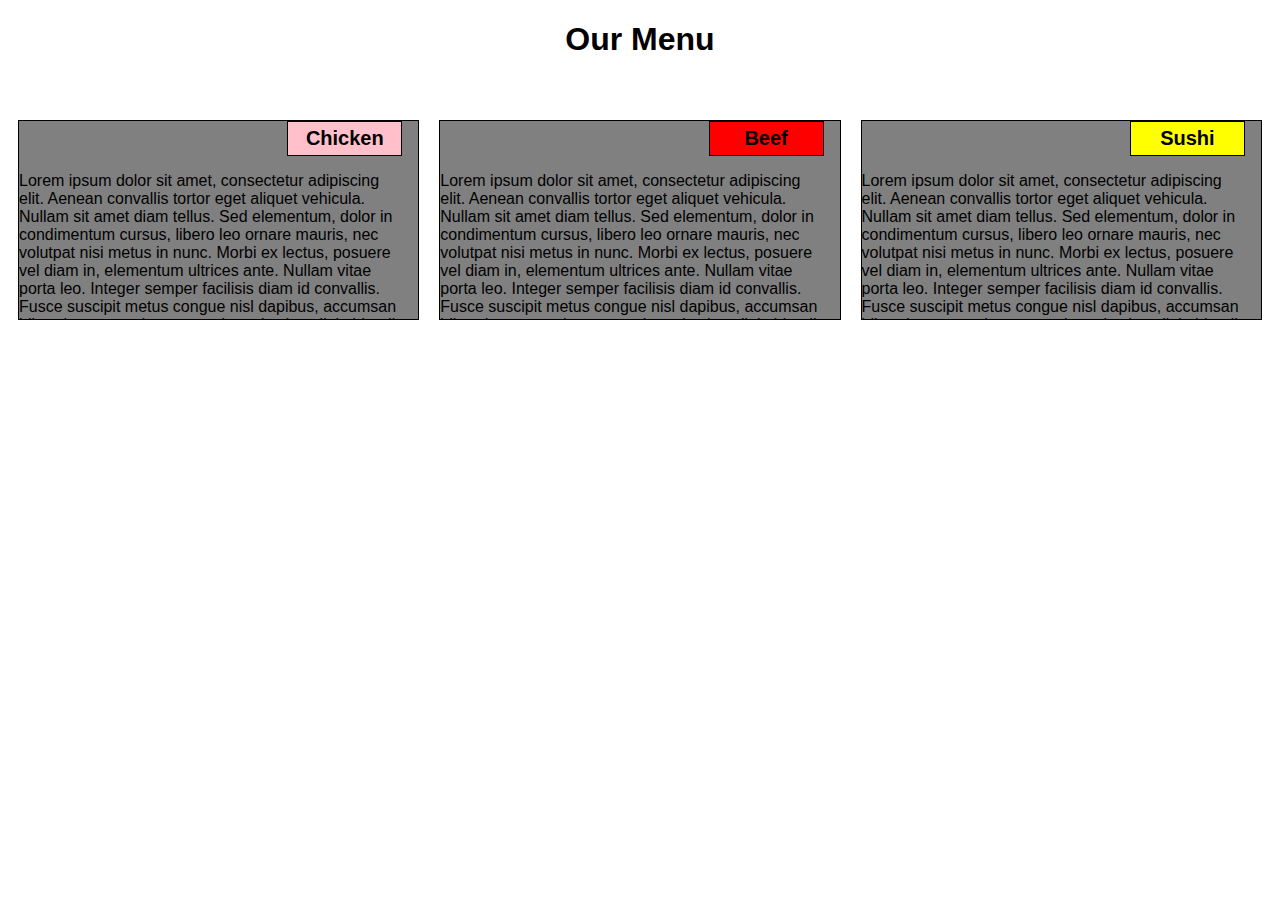
<file: module2_solution/index.html>
<!DOCTYPE html>
<html>
<head>
	<meta charset="utf-8">
	<meta name="viewport" content="width=device-width, initial-scale=1">
	<link rel="stylesheet" type="text/css" href="css/styles.css">
	<title>Assignment Solution for Module 2</title>
</head>


<body>
	<h1 class="bigscreentitle">Our Menu</h1>
	<h3 class="smallscreentitle">Categories</h3>

    <div class="row">
      <div class='container col-lg-4 col-md-6 col-sm-12'>
        <section class="myautoscroll">
          <div id='chicken' class='bigscreensubheadings'>
          			Chicken
          </div>
          <div id='chicken' class='smallscreensubheadings'>
          			Chicken dishes includes fried chicken, soup, barbecue, biryani, buffalo wings
          </div>
          <p>
            Lorem ipsum dolor sit amet, consectetur adipiscing elit.
            Aenean convallis tortor eget aliquet vehicula.
            Nullam sit amet diam tellus.
            Sed elementum, dolor in condimentum cursus, libero leo ornare mauris, nec volutpat nisi metus in nunc.
            Morbi ex lectus, posuere vel diam in, elementum ultrices ante.
            Nullam vitae porta leo. Integer semper facilisis diam id convallis.
            Fusce suscipit metus congue nisl dapibus, accumsan bibendum nunc elementum.
            In molestie velit in blandit fringilla.
            Nullam eu felis at metus rhoncus faucibus.
            Curabitur a justo efficitur, bibendum leo ut, rutrum metus.
            Cras a sem scelerisque, hendrerit sem mollis, luctus enim.
            Proin hendrerit neque purus, eget hendrerit urna ultrices ut.
          </p>
         </section>
      </div>


      <div class='container col-lg-4 col-md-6 col-sm-12'>
        <section class="myautoscroll">
          <div id='beef' class='bigscreensubheadings'>
          			Beef
          </div>

          <div id='beef' class='smallscreensubheadings'>
          			Beef dishes consists of steaks, minced cooked beef, burgers, bakso
          </div>
          <p>
            Lorem ipsum dolor sit amet, consectetur adipiscing elit.
            Aenean convallis tortor eget aliquet vehicula.
            Nullam sit amet diam tellus.
            Sed elementum, dolor in condimentum cursus, libero leo ornare mauris, nec volutpat nisi metus in nunc.
            Morbi ex lectus, posuere vel diam in, elementum ultrices ante.
            Nullam vitae porta leo. Integer semper facilisis diam id convallis.
            Fusce suscipit metus congue nisl dapibus, accumsan bibendum nunc elementum.
            In molestie velit in blandit fringilla.
            Nullam eu felis at metus rhoncus faucibus.
            Curabitur a justo efficitur, bibendum leo ut, rutrum metus.
            Cras a sem scelerisque, hendrerit sem mollis, luctus enim.
            Proin hendrerit neque purus, eget hendrerit urna ultrices ut.
          </p>
         </section>
      </div>

      <div class='container col-lg-4 col-md-12 col-sm-12'>
        <section class="myautoscroll">
          <div id='sushi' class='bigscreensubheadings'>
          			Sushi
          </div>

          <div id='sushi' class='smallscreensubheadings'>
          			Sushi is Japanese dish consisting of small balls and rolls 
          </div>

          <p>
            Lorem ipsum dolor sit amet, consectetur adipiscing elit.
            Aenean convallis tortor eget aliquet vehicula.
            Nullam sit amet diam tellus.
            Sed elementum, dolor in condimentum cursus, libero leo ornare mauris, nec volutpat nisi metus in nunc.
            Morbi ex lectus, posuere vel diam in, elementum ultrices ante.
            Nullam vitae porta leo. Integer semper facilisis diam id convallis.
            Fusce suscipit metus congue nisl dapibus, accumsan bibendum nunc elementum.
            In molestie velit in blandit fringilla.
            Nullam eu felis at metus rhoncus faucibus.
            Curabitur a justo efficitur, bibendum leo ut, rutrum metus.
            Cras a sem scelerisque, hendrerit sem mollis, luctus enim.
            Proin hendrerit neque purus, eget hendrerit urna ultrices ut.
          </p>
         </section>
      </div>

    </div>


</body>

</html>
</file>
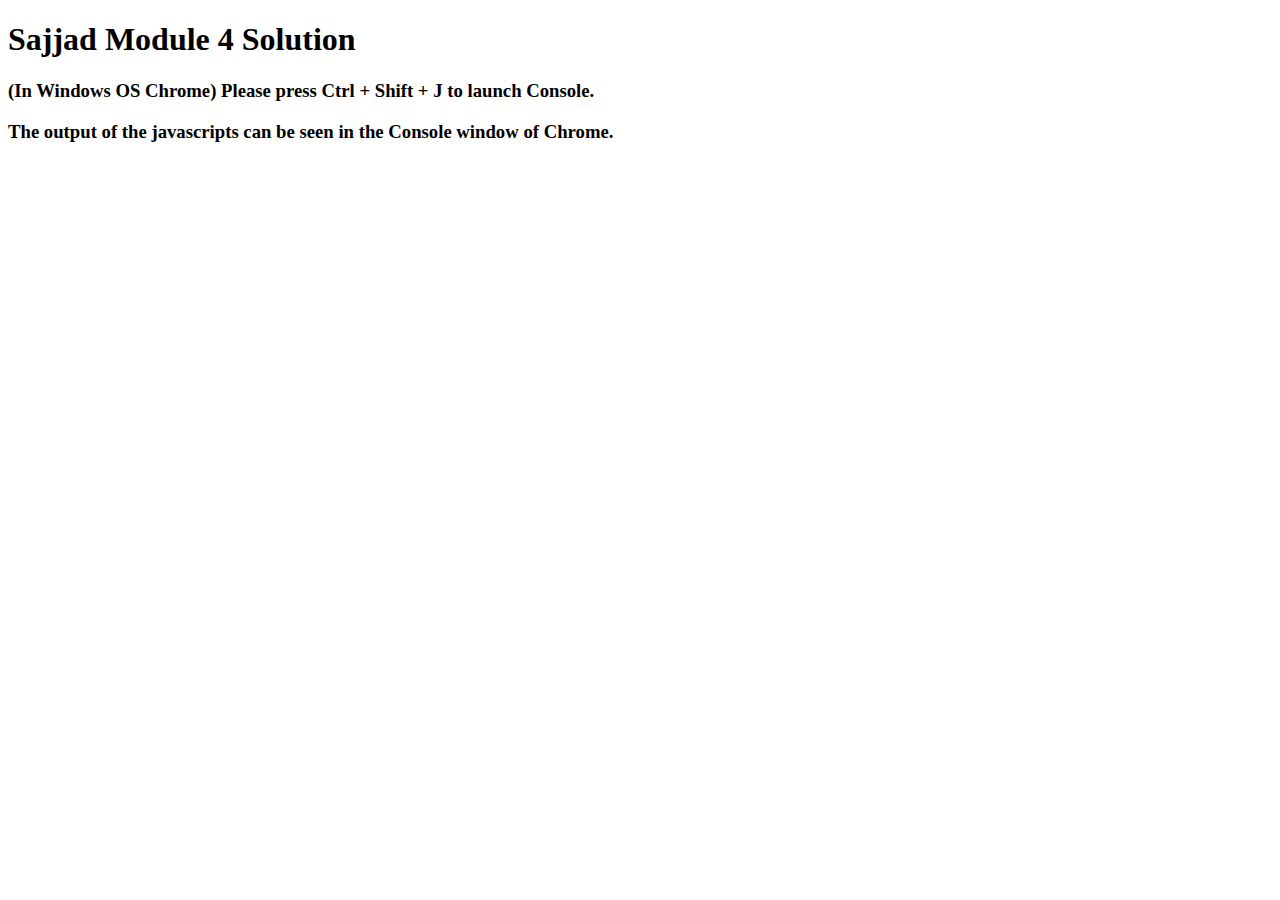
<file: module4_solution/index.html>
<!DOCTYPE html>
<html>
<head>
  <meta charset="utf-8">
  <title>Sajjad Module 4 Solution</title>
  <script src="SpeakHello.js"></script>
  <script src="SpeakGoodBye.js"></script>
  <script src="script.js"></script>
</head>
<body>
  <h1>Sajjad Module 4 Solution</h1>
  <h3>(In Windows OS Chrome) Please press Ctrl + Shift + J to launch Console.</h3>
  <h3>The output of the javascripts can be seen in the Console window of Chrome.</h3>
</body>
</html>
</file>
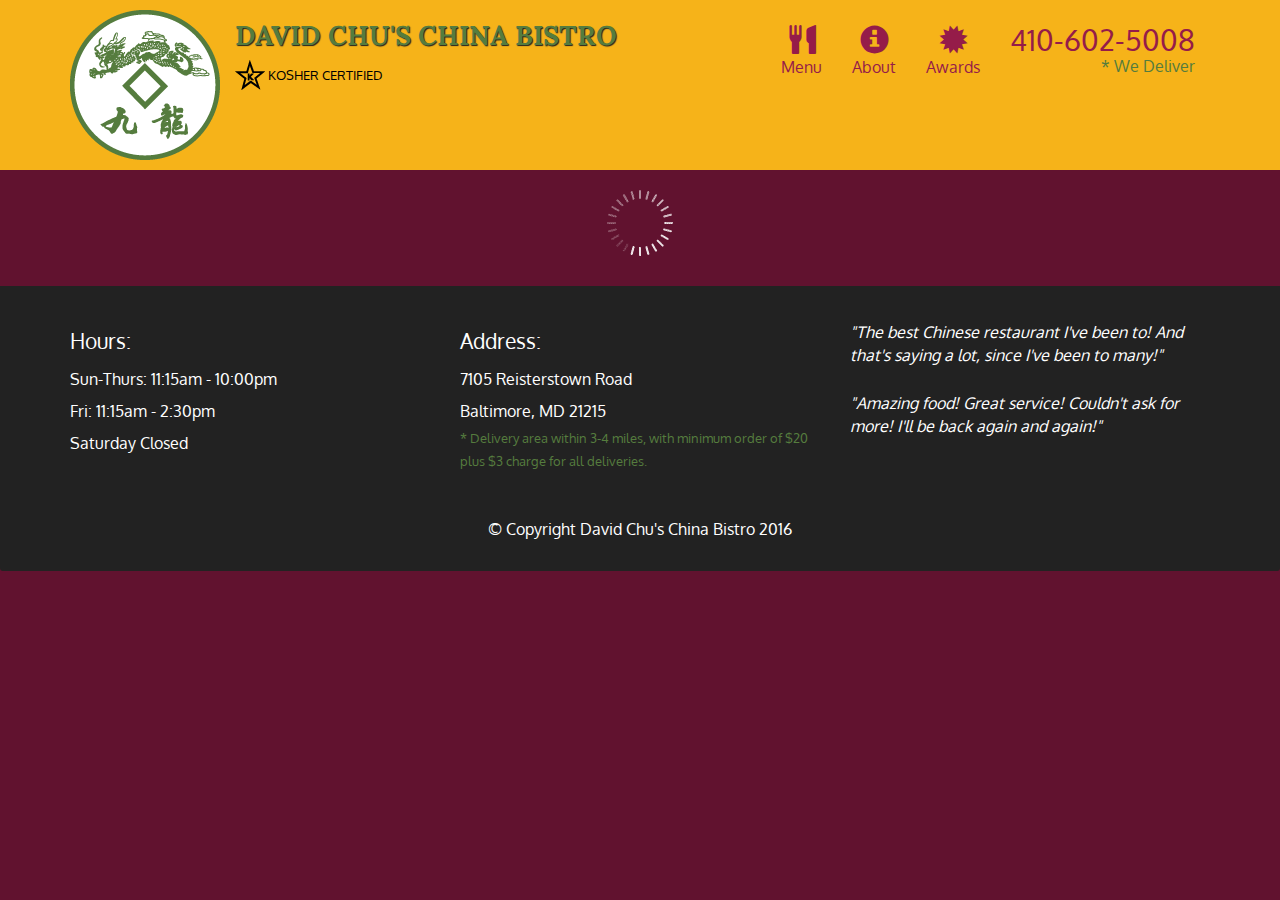
<file: module5_solution/index.html>
<!doctype html>
<html lang="en">
  <head>
    <meta charset="utf-8">
    <meta http-equiv="X-UA-Compatible" content="IE=edge">
    <meta name="viewport" content="width=device-width, initial-scale=1">
    <title>David Chu's China Bistro</title>
    <link rel="stylesheet" href="css/bootstrap.min.css">
    <link rel="stylesheet" href="css/styles.css">
    <link href='https://fonts.googleapis.com/css?family=Oxygen:400,300,700' rel='stylesheet' type='text/css'>
    <link href='https://fonts.googleapis.com/css?family=Lora' rel='stylesheet' type='text/css'>
  </head>
<body>
  <header>
    <nav id="header-nav" class="navbar navbar-default">
      <div class="container">
        <div class="navbar-header">
          <a href="index.html" class="pull-left visible-md visible-lg">
            <div id="logo-img" alt="Logo image"></div>
          </a>

          <div class="navbar-brand">
            <a href="index.html"><h1>David Chu's China Bistro</h1></a>
            <p>
              <img src="images/star-k-logo.png" alt="Kosher certification">
              <span>Kosher Certified</span>
            </p>
          </div>

          <button id="navbarToggle" type="button" class="navbar-toggle collapsed" data-toggle="collapse" data-target="#collapsable-nav" aria-expanded="false">
            <span class="sr-only">Toggle navigation</span>
            <span class="icon-bar"></span>
            <span class="icon-bar"></span>
            <span class="icon-bar"></span>
          </button>
        </div>
        
        <div id="collapsable-nav" class="collapse navbar-collapse">
           <ul id="nav-list" class="nav navbar-nav navbar-right">
            <li id="navHomeButton" class="visible-xs active">
              <a href="index.html">
                <span class="glyphicon glyphicon-home"></span> Home</a>
            </li>
            <li id="navMenuButton">
              <a href="#" onclick="$dc.loadMenuCategories();">
                <span class="glyphicon glyphicon-cutlery"></span><br class="hidden-xs"> Menu</a>
            </li>
            <li>
              <a href="#">
                <span class="glyphicon glyphicon-info-sign"></span><br class="hidden-xs"> About</a>
            </li>
            <li>
              <a href="#">
                <span class="glyphicon glyphicon-certificate"></span><br class="hidden-xs"> Awards</a>
            </li>
            <li id="phone" class="hidden-xs">
              <a href="tel:410-602-5008">
                <span>410-602-5008</span></a><div>* We Deliver</div>
            </li>
          </ul><!-- #nav-list -->
        </div><!-- .collapse .navbar-collapse -->
      </div><!-- .container -->
    </nav><!-- #header-nav -->
  </header>

  <div id="call-btn" class="visible-xs">
    <a class="btn" href="tel:410-602-5008">
    <span class="glyphicon glyphicon-earphone"></span>
    410-602-5008
    </a>
  </div>
  <div id="xs-deliver" class="text-center visible-xs">* We Deliver</div>

  <div id="main-content" class="container"></div>

  <footer class="panel-footer">
    <div class="container">
      <div class="row">
        <section id="hours" class="col-sm-4">
          <span>Hours:</span><br>
          Sun-Thurs: 11:15am - 10:00pm<br>
          Fri: 11:15am - 2:30pm<br>
          Saturday Closed
          <hr class="visible-xs">
        </section>
        <section id="address" class="col-sm-4">
          <span>Address:</span><br>
          7105 Reisterstown Road<br>
          Baltimore, MD 21215
          <p>* Delivery area within 3-4 miles, with minimum order of $20 plus $3 charge for all deliveries.</p>
          <hr class="visible-xs">
        </section>
        <section id="testimonials" class="col-sm-4">
          <p>"The best Chinese restaurant I've been to! And that's saying a lot, since I've been to many!"</p>
          <p>"Amazing food! Great service! Couldn't ask for more! I'll be back again and again!"</p>
        </section>
      </div>
      <div class="text-center">&copy; Copyright David Chu's China Bistro 2016</div>
    </div>
  </footer>

  <!-- jQuery (Bootstrap JS plugins depend on it) -->
  <script src="js/jquery-2.1.4.min.js"></script>
  <script src="js/bootstrap.min.js"></script>
  <script src="js/ajax-utils.js"></script>
  <script src="js/script.js"></script>
</body>
</html>
</file>
<file: module2_solution/css/styles.css>
/* Sajjad Syed
Module 2 Assignment 2 Solution 
Date: September 26th, 2016 */

/* Base Styles */

* {
	box-sizing: border-box;
}

.bigscreentitle {
    font-family: "arial", Georgia, Serif;
    font-weight: bold;
    color: black;
    text-align: center;
    visibility: visible;
    position: relative;
}

.smallscreentitle {
    font-family: "Courier New", Times, sans-serif;
    font-weight: bold;
    font-size: 0%;
    padding: 10px;
    color: blue;
    text-align: center;
    visibility: hidden;
    position: relative;
}

.bigscreensubheadings {
  border: 1px solid black;
  text-align: center;
  width: 30%;
  margin-left: 70%;
  font-family: Georgia,sans-serif;
  font-weight: bold;
  font-size: 125%;
  margin-bottom: 0;
  margin-top: 0;
  padding: 5px;
  visibility: visible;
}

.smallscreensubheadings {
  font-size: 0%;
  visibility: hidden;
}


p {
  background-color: gray;
  font-family: Helvetica;
  color: black;
}

.container {
	border: none;
	margin-left: auto;
	margin-right: auto;
	margin-top: 10px;
	margin-bottom: 10px;
	padding: 10px;
  position: relative;
}

section {
	border:	1px solid black;
	background-color: gray;
	width: 100%;
	height: 200px;
	font-family: Helvetica;
	color: black;
	position: relative;
  padding-right: 16px;
}



section.myautoscroll {
  padding-right: 16px;
  overflow: hidden;
}
        
section.myautoscroll:hover {
  padding-right: 0px;
  cursor:ns-resize;
  overflow-y: scroll;
  overflow-x: hidden;
}


#chicken {
	background-color: pink;
}

#beef {

	background-color: red;
}

#sushi {
	background-color: yellow;

}

.row {
	width: 100%;
  border: none;
}


/********** Large devices only (desktop) **********/

@media (min-width: 992px) {
  .col-lg-1, .col-lg-2, .col-lg-3, .col-lg-4, .col-lg-5, .col-lg-6, .col-lg-7, .col-lg-8, .col-lg-9, .col-lg-10, .col-lg-11, .col-lg-12 {
    float: left;
  }

  .col-lg-1 {
    width: 8.33%;
  }
  .col-lg-2 {
    width: 16.66%;
  }
  .col-lg-3 {
    width: 25%;
  }
  .col-lg-4 {
    width: 33.33%;
  }
  .col-lg-5 {
    width: 41.66%;
  }
  .col-lg-6 {
    width: 50%;
  }
  .col-lg-7 {
    width: 58.33%;
  }
  .col-lg-8 {
    width: 66.66%;
  }
  .col-lg-9 {
    width: 74.99%;
  }
  .col-lg-10 {
    width: 83.33%;
  }
  .col-lg-11 {
    width: 91.66%;
  }
  .col-lg-12 {
    width: 100%;
  }

}

/********** Medium devices only **********/

@media (min-width: 768px) and (max-width: 991px) {
  .col-md-1, .col-md-2, .col-md-3, .col-md-4, .col-md-5, .col-md-6, .col-md-7, .col-md-8, .col-md-9, .col-md-10, .col-md-11, .col-md-12 {
    float: left;
  }

  .col-md-1 {
    width: 8.33%;
  }
  .col-md-2 {
    width: 16.66%;
  }
  .col-md-3 {
    width: 25%;
  }
  .col-md-4 {
    width: 33.33%;
  }
  .col-md-5 {
    width: 41.66%;
  }
  .col-md-6 {
    width: 50%;
  }
  .col-md-7 {
    width: 58.33%;
  }
  .col-md-8 {
    width: 66.66%;
  }
  .col-md-9 {
    width: 74.99%;
  }
  .col-md-10 {
    width: 83.33%;
  }
  .col-md-11 {
    width: 91.66%;
  }
  .col-md-12 {
    width: 100%;
  }
}

/********** Small devices only (Mobile) **********/

@media (max-width: 768px) {
  .col-sm-1, .col-sm-2, .col-sm-3, .col-sm-4, .col-sm-5, .col-sm-6, .col-sm-7, .col-sm-8, .col-sm-9, .col-sm-10, .col-sm-11, .col-sm-12 {
 	float: left;
  }

  .bigscreentitle {
    font-family: "arial", Georgia, Serif;
    font-weight: bold;
    font-size: 0%;
    color: black;
    text-align: center;
    visibility: hidden;
  }

  .smallscreentitle {
    font-family: "Courier New", Times, sans-serif;
    font-size: 100%;
    font-weight: bold;
    color: black;
    text-align: left;
    visibility: visible;
  }

.bigscreensubheadings {
  font-size: 0%;
  visibility: hidden;
}

.smallscreensubheadings {
  border: 1px solid black;
  text-align: center;
  font-family: Georgia,sans-serif;
  font-weight: bold;
  font-size: 100%;
  visibility: visible;
  overflow: auto;
}


  .col-sm-1 {
    width: 8.33%;
  }
  .col-sm-2 {
    width: 16.66%;
  }
  .col-sm-3 {
    width: 25%;
  }
  .col-sm-4 {
    width: 33.33%;
  }
  .col-sm-5 {
    width: 41.66%;
  }
  .col-sm-6 {
    width: 50%;
  }
  .col-sm-7 {
    width: 58.33%;
  }
  .col-sm-8 {
    width: 66.66%;
  }
  .col-sm-9 {
    width: 74.99%;
  }
  .col-sm-10 {
    width: 83.33%;
  }
  .col-sm-11 {
    width: 91.66%;
  }
  .col-sm-12 {
    width: 100%;
  }
}
</file>
<file: module5_solution/css/styles.css>
body {
  font-size: 16px;
  color: #fff;
  background-color: #61122f;
  font-family: 'Oxygen', sans-serif;
}

/** HEADER **/
#header-nav {
  background-color: #f6b319;
  border-radius: 0;
  border: 0;
}

#logo-img {
  background: url('../images/restaurant-logo_large.png') no-repeat;
  width: 150px;
  height: 150px;
  margin: 10px 15px 10px 0;
}

.navbar-brand {
  padding-top: 25px;
}
.navbar-brand h1 { /* Restaurant name */
  font-family: 'Lora', serif;
  color: #557c3e;
  font-size: 1.5em;
  text-transform: uppercase;
  font-weight: bold;
  text-shadow: 1px 1px 1px #222;
  margin-top: 0;
  margin-bottom: 0;
  line-height: .75;
}
.navbar-brand a:hover, .navbar-brand a:focus {
  text-decoration: none;
}
.navbar-brand p { /* Kosher cert */
  color: #000;
  text-transform: uppercase;
  font-size: .7em;
  margin-top: 15px;
}
.navbar-brand p span { /* Star-K */
  vertical-align: middle;
}

#nav-list {
  margin-top: 10px;
}
#nav-list a {
  color: #951C49;
  text-align: center;
}
#nav-list a:hover {
  background: #E7E7E7;
}
#nav-list a span {
  font-size: 1.8em;
}

#phone {
  margin-top: 5px;
}
#phone a { /* Phone number */
  text-align: right;
  padding-bottom: 0;
}
#phone div { /* We Deliver */
  color: #557c3e;
  text-align: right;
  padding-right: 15px;
}

.navbar-header button.navbar-toggle, .navbar-header .icon-bar {
  border: 1px solid #61122f;
}
.navbar-header button.navbar-toggle {
  clear: both;
  margin-top: -30px;
}
/* END HEADER */

/* FOOTER */
.panel-footer {
  margin-top: 30px;
  padding-top: 35px;
  padding-bottom: 30px;
  background-color: #222;
  border-top: 0;
}
.panel-footer div.row {
  margin-bottom: 35px;
}
#hours, #address {
  line-height: 2;
}
#hours > span, #address > span {
  font-size: 1.3em;
}
#address p {
  color: #557c3e;
  font-size: .8em;
  line-height: 1.8;
}
#testimonials {
  font-style: italic;
}
#testimonials p:nth-child(2) {
  margin-top: 25px;
}
/* END FOOTER */



/* HOME PAGE */
.container .jumbotron {
  box-shadow: 0 0 50px #3F0C1F;
  border: 2px solid #3F0C1F;
}

#menu-tile, #specials-tile, #map-tile {
  height: 250px;
  width: 100%;
  margin-bottom: 15px;
  position: relative;
  border: 2px solid #3F0C1F;
  overflow: hidden;
}
#menu-tile:hover, #specials-tile:hover, #map-tile:hover {
  box-shadow: 0 1px 5px 1px #cccccc;
}
#menu-tile {
  background: url('../images/menu-tile.jpg') no-repeat;
  background-position: center;
}
#specials-tile {
  background: url('../images/specials-tile.jpg') no-repeat;
  background-position: center;
}
#menu-tile span, #specials-tile span, #map-tile span {
  position: absolute;
  bottom: 0;
  right: 0;
  width: 100%;
  text-align: center;
  font-size: 1.6em;
  text-transform: uppercase;
  background-color: #000;
  color: #fff;
  opacity: .8;
}
/* END HOME PAGE */

/* MENU CATEGORIES PAGE */
.category-tile { 
  position: relative;
  border: 2px solid #3F0C1F;
  overflow: hidden;
  width: 200px;
  height: 200px;
  margin: 0 auto 15px;
}
.category-tile span {
  position: absolute;
  bottom: 0;
  right: 0;
  width: 100%;
  text-align: center;
  font-size: 1.2em;
  text-transform: uppercase;
  background-color: #000;
  color: #fff;
  opacity: .8;
}
.category-tile:hover {
  box-shadow: 0 1px 5px 1px #cccccc;
}

#menu-categories-title + div {
  margin-bottom: 50px;
}
/* END MENU CATEGORIES PAGE */

/* SINGLE CATEGORY PAGE */
.menu-item-tile {
  margin-bottom: 25px;
}
.menu-item-tile hr {
  width: 80%;
}
.menu-item-tile .menu-item-price {
  font-size: 1.1em;
  text-align: right;
  margin-top: -15px;
  margin-right: -15px;
}
.menu-item-tile .menu-item-price span {
  font-size: .6em;
}
.menu-item-photo {
  position: relative;
  border: 2px solid #3F0C1F; 
  overflow: hidden;
  padding: 0;
  margin-right: -15px;
  margin-left: auto;
  margin-bottom: 20px;
  max-width: 250px;
}
.menu-item-photo div {
  position: absolute;
  bottom: 0;
  right: 0;
  width: 80px;
  background-color: #557c3e;
  text-align: center;
}
.menu-item-description {
  padding-right: 30px;
}
h3.menu-item-title {
  margin: 0 0 10px;
}
.menu-item-details {
  font-size: .9em;
  font-style: italic;
}
/* END SINGLE CATEGORY PAGE */


/********** Large devices only **********/
@media (min-width: 1200px) {
  .container .jumbotron {
    background: url('../images/jumbotron_1200.jpg') no-repeat;
    height: 675px;
  }
}

/********** Medium devices only **********/
@media (min-width: 992px) and (max-width: 1199px) {
  /* Header */
  #logo-img {
    background: url('../images/restaurant-logo_medium.png') no-repeat;
    width: 100px;
    height: 100px;
    margin: 5px 5px 5px 0;
  }
  /* End Header */

  /* Home Page */
  .container .jumbotron {
    background: url('../images/jumbotron_992.jpg') no-repeat;
    height: 558px;
  }
  /* End Home Page */
}

/********** Small devices only **********/
@media (min-width: 768px) and (max-width: 991px) {
  /* Home Page */
  .container .jumbotron {
    background: url('../images/jumbotron_768.jpg') no-repeat;
    height: 432px;
  }
  /* End Home Page */
}

/********** Extra small devices only **********/
@media (max-width: 767px) {
  /* Header */
  .navbar-brand {
    padding-top: 10px;
    height: 80px;
  }
  .navbar-brand h1 { /* Restaurant name */
    padding-top: 10px;
    font-size: 5vw; /* 1vw = 1% of viewport width */
  }
  .navbar-brand p { /* Kosher cert */
    font-size: .6em;
    margin-top: 12px;
  }
  .navbar-brand p img { /* Star-K */
    height: 20px;
  }

  #collapsable-nav a { /* Collapsed nav menu text */
    font-size: 1.2em;
  }
  #collapsable-nav a span { /* Collapsed nav menu glyph */
    font-size: 1em;
    margin-right: 5px;
  }

  #call-btn > a {
    font-size: 1.5em;
    display: block;
    margin: 0 20px;
    padding: 10px;
    border: 2px solid #fff;
    background-color: #f6b319;
    color: #951c49;
  }
  #xs-deliver {
    margin-top: 5px;
    font-size: .7em;
    letter-spacing: .1em;
    text-transform: uppercase;
  }
  /* End Header */

  /* Footer */
  .panel-footer section {
    margin-bottom: 30px;
    text-align: center;
  }
  .panel-footer section:nth-child(3) {
    margin-bottom: 0; /* margin already exists on the whole row */
  }
  .panel-footer section hr {
    width: 50%;
  }
  /* End Footer */

  /* Home Page */
  .container .jumbotron {
    margin-top: 30px;
    padding: 0;
  }
  #menu-tile, #specials-tile {
    width: 360px;
    margin: 0 auto 15px;
  }

  .menu-item-photo {
    margin-right: auto;
  }
  .menu-item-tile .menu-item-price {
    text-align: center;
  }
  .menu-item-description {
    text-align: center;;
  }
}


/********** Super extra small devices Only :-) (e.g., iPhone 4) **********/
@media (max-width: 479px) {
  /* Header */
  .navbar-brand h1 { /* Restaurant name */
    padding-top: 5px;
    font-size: 6vw;
  }
  /* End Header */
  
  /* Home page */
  #menu-tile, #specials-tile {
    width: 280px;
    margin: 0 auto 15px;
  }

  .col-xxs-12 {
    position: relative;
    min-height: 1px;
    padding-right: 15px;
    padding-left: 15px;
    float: left;
    width: 100%;
  }
}
</file>
